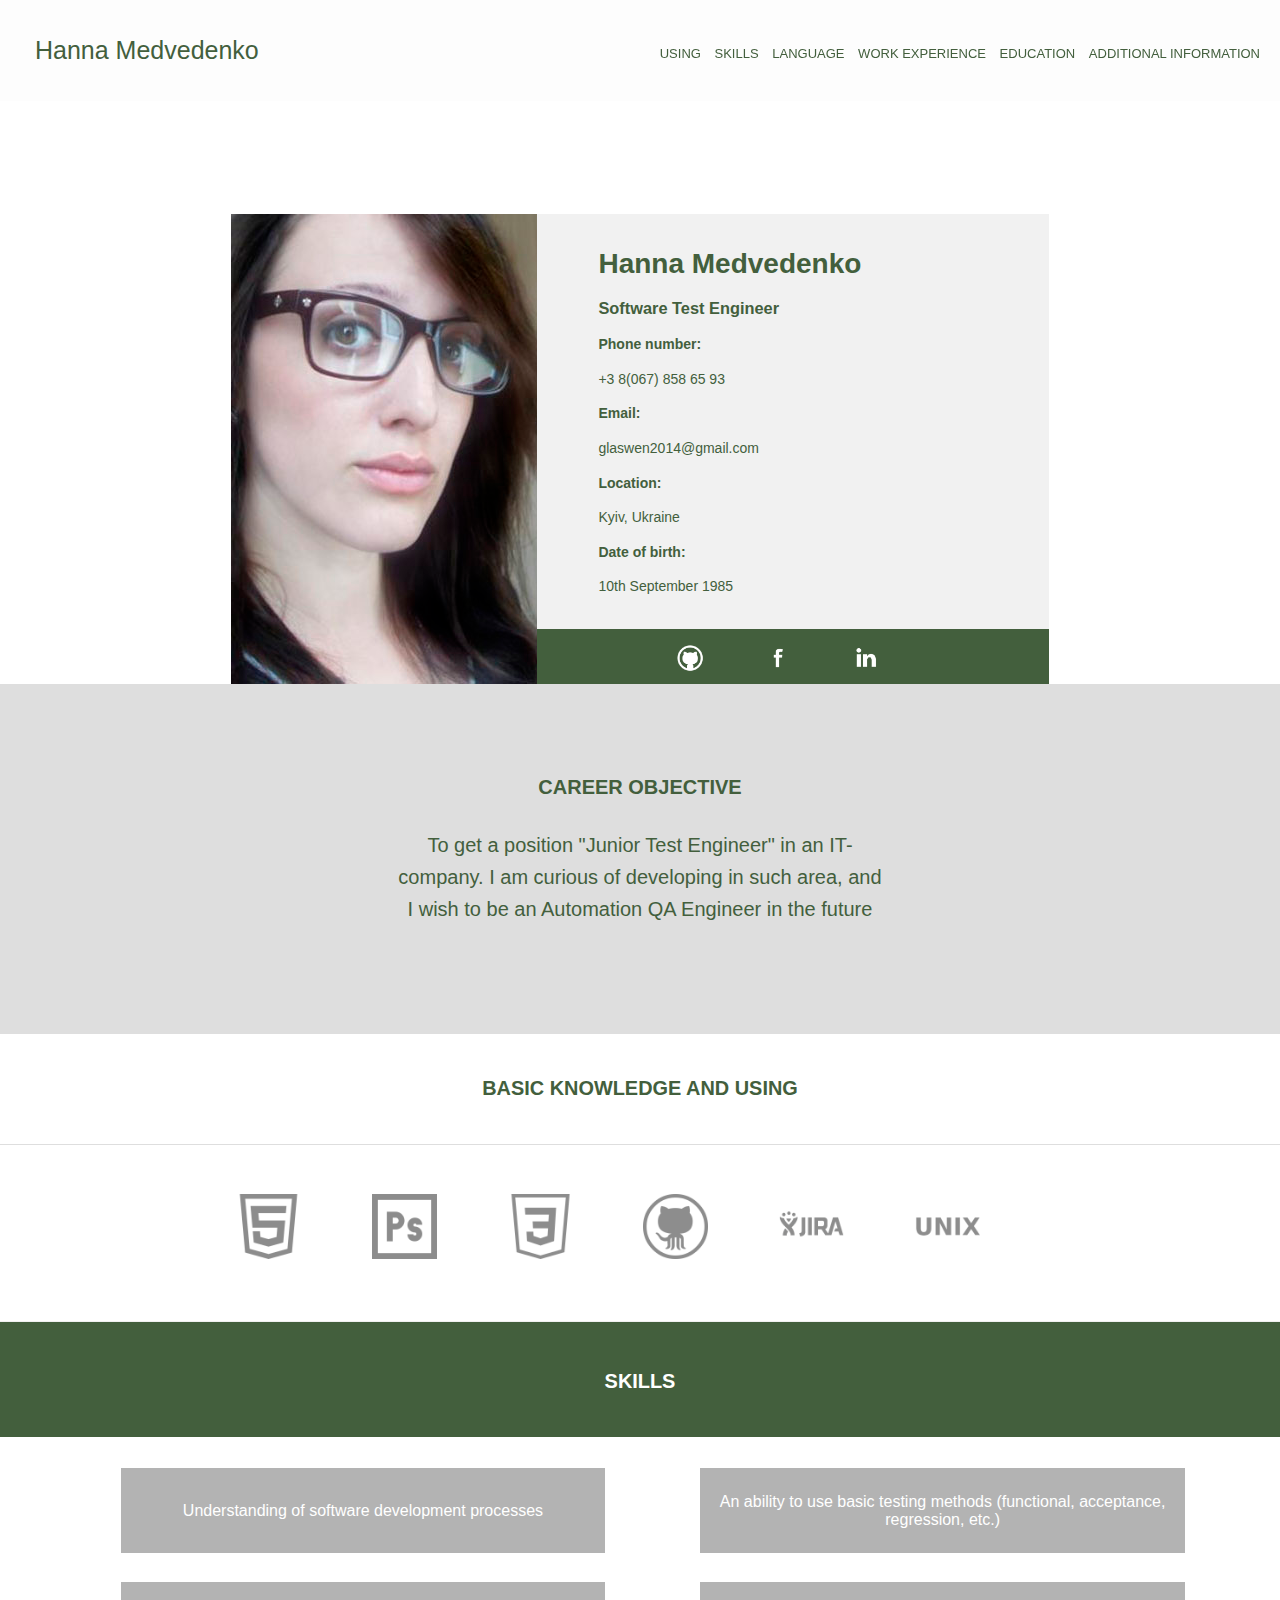
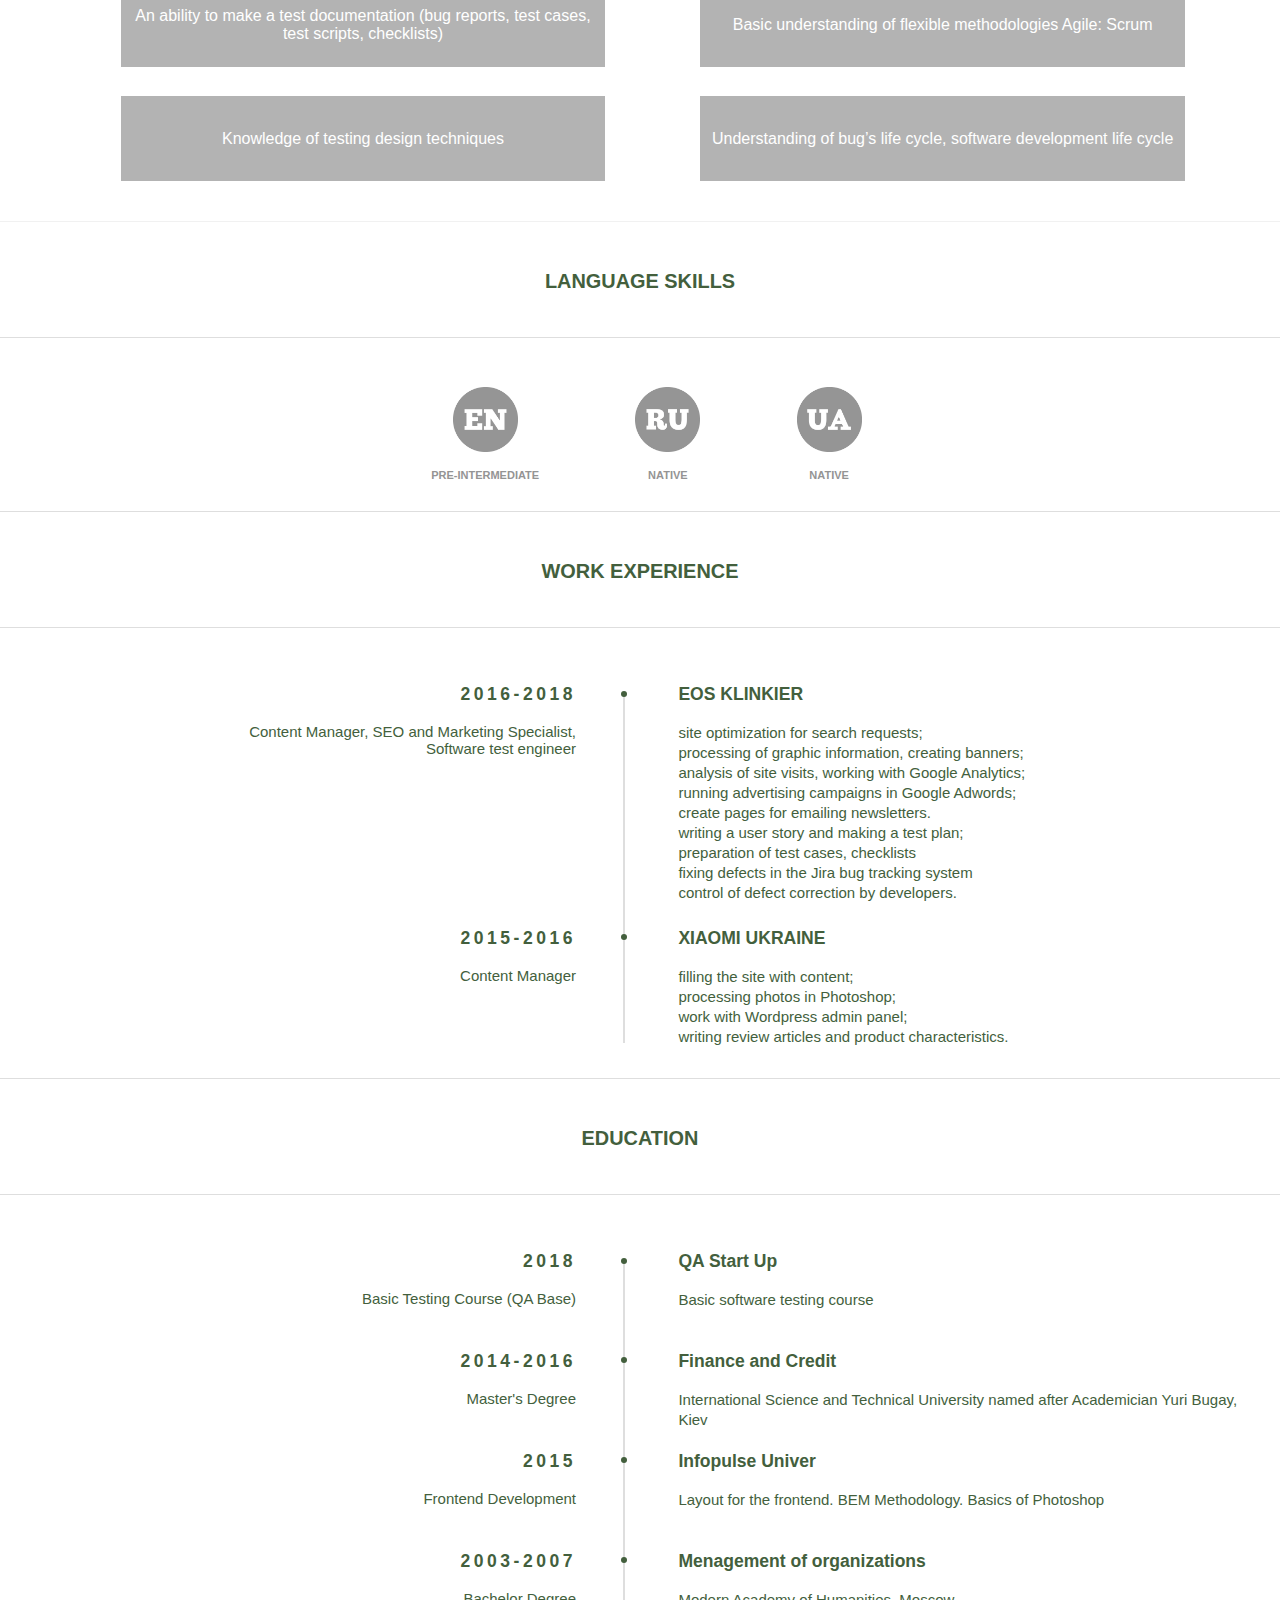
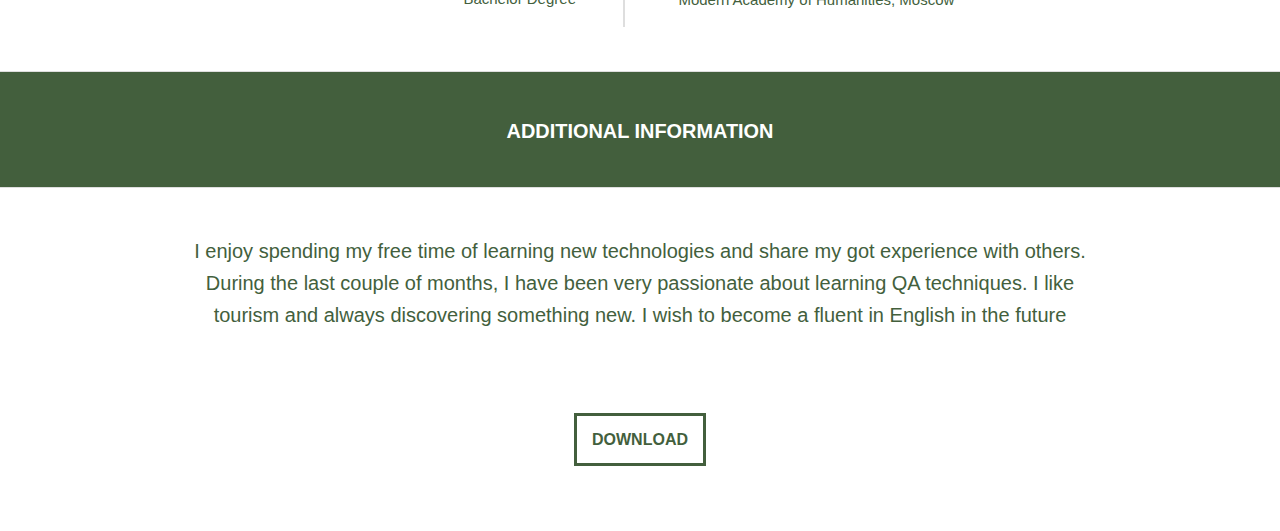
<file: index.html>
<!DOCTYPE html>
<html lang="en">
<head>
  <title>CV</title>
  <meta charset="utf-8">
  <link href="index.css" type="text/css" rel="stylesheet">
</head>
<body>
  <div class="header">
      <div id="name">
        <span><a href="#head">Hanna Medvedenko</a></span>
      </div>
       
       <ul class="pages">
              <li>
                <p><a href="#use">USING</a></p>
              </li>
                <li>
                  <p><a href="#skill">SKILLS</a></p>
                </li>
                  <li>
                    <p><a href="#lang">LANGUAGE</a></p>
                  </li>
                  <li>
                    <p><a href="#work">WORK EXPERIENCE</a></p>
                  </li>
                    <li>
                        <p><a href="#education">EDUCATION</a></p>
                    </li>
                    <li>
                      <p><a href="#addinfo">ADDITIONAL INFORMATION</a></p>
                    </li>
        </ul>
  </div>
<div class="pages_container"><a id="head"></a>
		<div class="slide_1">
					<div class="photo">
      					<p><img src="images/photo.jpg" alt="photo"></p>
      				</div>
            		<div class="persinfo">
            				<div class='info'><h1>Hanna Medvedenko</h1>
            					<h3>Software Test Engineer</h3>
            					<h4>Phone number:</h4>
            						<p>+3 8(067) 858 65 93</p>
            					<h4>Email:</h4>
            						<p>glaswen2014@gmail.com</p>
            					<h4>Location:</h4>
            						<p>Kyiv, Ukraine</p>
            					<h4>Date of birth:</h4>
            						<p>10th September 1985</p>
            				</div>

            				<div class='profiles'>
            					<a href="https://github.com/hannaviktorovna"><img src="images/git.png" alt="git"></a>
            					<a href="https://www.facebook.com/anna.viktorovna"><img src="images/fb.png" alt="facebook"></a>
            					<a href="http://linkedin.com/in/hanna-medvedenko-b7b398124"><img src="images/in.png" alt="linkedin"></a>
            				</div>
            			</div>
            	</div>

    	<div class='slide_2'>
    		<div class='objective'>
    			<h4>CAREER OBJECTIVE</h4>
   				<p></p>
    			<p>To get a position "Junior Test Engineer" in an IT-company. I am curious of developing in such area, and I wish to be an Automation QA Engineer in the future</p>
    		</div>
    	</div>

    	
    			<div class="slide_3"><a id="use"></a>
    				<div>
    				<h5>BASIC KNOWLEDGE AND USING</h5>
    				</div>
    					<div class='program'>
    						<div><img src="images/html-5-logo.png" alt="html"></div>
    						<div><img src="images/adobe-photoshop.png" alt="photoshop"></div>
    						<div><img src="images/css-3-logo.png" alt="css"></div>
    						<div><img src="images/github-icon-logo.png" alt="github"></div>
    						<div><img src="images/jira-logo.png" alt="jira"></div>
    						<div><img src="images/unix-logo.png" alt="unix"></div>
    					</div>
    			</div>

    			<div class="slide_4"><a id="skill"></a>
    				<div>
    				<h5>SKILLS</h5>
    				</div>
    				<div class="skills">
    					<table class="skills-slider">
    						<tr>
    							<td>Understanding of software development processes</td>
    							<td>An ability to use basic testing methods (functional, acceptance, regression, etc.)</td>
    						</tr>
    						<tr>
    							<td>An ability to make a test documentation (bug reports, test cases, test scripts, checklists)</td>
    							<td>Basic understanding of flexible methodologies Agile: Scrum</td>
    						</tr>
    						<tr>
    							<td>Knowledge of testing design techniques</td>
    							<td>Understanding of bug’s life cycle, software development life cycle</td>
    						</tr>
    					</table>
    				</div>
                </div>

    			<div class="slide_5"><a id="lang"></a>
    				<div>
                   	<h5>LANGUAGE SKILLS</h5>
                    </div>
                    <div class="language">
                        <div><img src="images/english.png" alt="english"><p>PRE-INTERMEDIATE</p></div>
                        <div><img src="images/russian.png" alt="russian"><p>NATIVE</p></div>
                        <div><img src="images/ukrainian.png" alt="ukrainian"><p>NATIVE</p></div>
                    </div>
    			</div>

                <div class='slide_6'><a id="work"></a>
                <div><h5>WORK EXPERIENCE</h5></div>
                    <div class="date">
                        <div class="date_1">
                        <h3>2016-2018</h3>
                        <p>Content Manager, SEO and Marketing Specialist,<br>
                        Software test engineer</p>
                        </div>
                        <div class="line1"></div>
                        <div class='circle_1'></div>
                        <div class='circle_2'></div>
                        <div class="company_1">
                            <h3>EOS KLINKIER</h3>
                            <ul>
                                <li>site optimization for search requests;</li>
                                <li>processing of graphic information, creating banners;</li>
                                <li>analysis of site visits, working with Google Analytics;</li>
                                <li>running advertising campaigns in Google Adwords;</li>
                                <li>create pages for emailing newsletters.</li>
                                <li>writing a user story and making a test plan;</li>
                                <li>рreparation of test cases, checklists</li>
                                <li>fixing defects in the Jira bug tracking system</li>
                                <li>control of defect correction by developers.</li>
                            </ul>
                        </div>
                        <div class="date_2">
                        <h3>2015-2016</h3>
                        <p>Content Manager</p>
                        </div>
                        <div class="company_2">
                        <h3>XIAOMI UKRAINE</h3>
                            <ul>
                                <li>filling the site with content;</li>
                                <li>processing photos in Photoshop;</li>
                                <li>work with Wordpress admin panel;</li>
                                <li>writing review articles and product characteristics.</li>
                            </ul>
                        </div>
                    </div>
        </div>

                <div class="slide_7"><a id="education"></a>
                    <div>
                    <h5>EDUCATION</h5>
                    </div>
                            
                    <div class="date2">
                    <div class="date2_1">
                        <h3>2018</h3>
                        <p>Basic Testing Course (QA Base)</p>
                    </div>
                    <div class="line2"></div>
                    <div class='circle_3'></div>
                    <div class='circle_4'></div>
                    <div class='circle_5'></div>
                    <div class='circle_6'></div>
                    <div class="univer_1">
                        <h3>QA Start Up</h3>
                        <ul>
                        <li>Basic software testing course</li>
                        </ul>
                    </div>
                    <div class="date2_2">
                        <h3>2014-2016</h3>
                        <p>Master's Degree</p>
                    </div>
                    <div class="univer_2">
                        <h3>Finance and Сredit</h3>
                        <ul>
                            <li>International Science and Technical University named after Academician Yuri Bugay, Kiev</li>
                        </ul>
                    </div>

                    <div class="date2_3">
                        <h3>2015</h3>
                        <p>Frontend Development</p>
                    </div>
                    <div class="course1">
                        <h3>Infopulse Univer</h3>
                        <ul>
                        <li>Layout for the frontend. BEM Methodology. Basics of Photoshop</li>
                        </ul>
                    </div>
                    <div class="date2_4">
                        <h3>2003-2007</h3>
                        <p>Bachelor Degree</p>
                    </div>
                    <div class="course2">
                        <h3>Menagement of organizations</h3>
                        <ul>
                        <li>Modern Academy of Humanities, Moscow</li>
                        </ul>
                    </div>
                </div>
            </div>

                <div class="slide_8"><a id="addinfo"></a>
                    <div>
                    <h5>ADDITIONAL INFORMATION</h5>
                    </div>
                    <div class="dopinfo">
                        <p>I enjoy spending my free time of learning new technologies and share my got experience with others. During the last couple of months, I have been very passionate about learning QA techniques. I like tourism and always discovering something new. 
                        I wish to become a fluent in English in the future</p>
                    </div>
                </div>

            <div class="button">
                <a download href="images/CV-Eng Medvedenko.pdf">DOWNLOAD</a>
            </div>


	    	
</div>

</body>
</html>
</file>
<file: index.css>
body {
  font-size: 10px;
  font-family: Arial,Helvetica,sans-serif;
	color: #435f3d;
	height: 100%;
	overflow-x: auto;
  overflow-y: scroll;
}
.header {
    position: fixed;
    margin-top: 0px;
    left: auto;
    right: 0px;
    margin-left: 0px;
    width: 100%;
    min-width: 980px;
    z-index: 50;
    top: 0px;
    height: 101px;
    display:inline-block;
    background-color: #fdfdfd;
    min-width: 980px;
}
    #name {	
	  font:normal normal normal 25px/1.2em 'open sans',sans-serif; 
    position: absolute;
    margin: 35px; 
    z-index: 50;
    height: 42px;
    min-height: 42px;
    width: 244px; 
}

ol, ul {
    list-style: none;

}

a {
   text-decoration: none;
   color: #435f3d;
}

.pages {
   top: 15px;
   right: 0px;
   position: fixed;
   margin-right: 15px;
   font: normal normal normal 13px/1.2em 'open sans',sans-serif;
   white-space: nowrap;
   display: inline-block;
   overflow: visible;
}

.pages li {
	padding: 5px;
	display:inline-block;
}



.pages_container {
	  left: 0px;
    width: 100%;
    min-width: 980px;
    position: absolute;
    top: 101px;
    height: 3630px;
}

.slide_1 {
	background: url('https://raw.githubusercontent.com/hannaviktorovna/cv/master/images/slide-1.jpg');
	background-repeat: no-repeat; 
	background-size:cover;
	height: 583px;
	margin: 0;
  padding: 0;
  width: 100%;
  min-width: 980px;
  position: absolute;
  text-align: center;
}

.photo {
	margin-left: -40%;
  margin-top: 103px;
  display: inline-block;
  }

 p img {
  margin-right: -3px; 
}

.persinfo {
	position: absolute;
	background-color: #f1f1f1;
	margin-top: 113px;
  width: 40%;
  height: 80.6%;
  display: inline-block;
  text-align: left;
   }

.info {
  font-size: 14px;
  margin-top: 15px;
  padding-left: 12%;
  position: absolute;
}

.info {
  font-size: 14px;
}

.profiles {
  background-color: #435f3d;
  height: 14%;
  margin-top: 415px;
  padding: 6px;
  padding-left: 27%;
}

.profiles img {
  width: 30px; 
  height: 30px;
  margin-top: 8px;
  margin-right: 55px;
}

.slide_2 {
    position: absolute;
    width: 100%;
    top: 0px;
    min-width: 980px;
    height: 350px;
    margin-top: 583px; 
    bottom: 0;
    background-color: #dedede;
}

.objective {
    line-height: 1.6em;
    width: 38%;
    position: relative;
    text-align: center;
    pointer-events: none;
    top: 60px;
    left: 31%;
    font-size: 20px;
    padding: 0;
}

.slide_3, .slide_4, .slide_5, .slide_6, .slide_7, .slide_8 {
  position: absolute;
  height: 100px;
  padding-top: 15px;
  left: 0px;
  width: 100%;
  min-width: 980px;
  text-align: center;
  font-size: 24px;
  }

.slide_3 {
  top: 928px;
  border-bottom: 1px solid #dedede;
}


.date, .date2 {
    position: absolute;
    left: 0px;
    width: 100%;
    font-size: 15px;
}

.date_1, .date_2, .date2_1, .date2_2, .date2_3, .date2_4 {
    z-index: 0;
    width: 45%;
    position: absolute;
    pointer-events: none;
    visibility: inherit;
    text-align: right;

}

.date_1, .date2_1, .company_1, .univer_1{
top: 50px;
}

.date_2, .company_2 {
  top: 294px;
}

.date_1 h3, .date_2 h3, .date2_1 h3, .date2_2 h3, .date2_3 h3, .date2_4 h3 {
  letter-spacing: 0.2em;
}

.circle_1, .circle_2, .circle_3, .circle_4, .circle_5, .circle_6 {
    left: 48.52%;
    width: 6px;
    position: absolute;
    height: 6px;
    background-color: #435f3d;
    border-radius: 6px;
  }

.circle_1, .circle_3 {
  top: 74px;
}

.circle_2 {
   top: 317px;
}

.circle_4 {
   top: 173px;
}

.circle_5 {
   top: 273px;
}

.circle_6 {
   top: 373px;
}

.company_1, .company_2, .univer_1, .univer_2, .course1, .course2 {
    left: 53%;
    position: absolute;
    text-align: left;
    letter-spacing: normal;
}

.company_1 ul, .company_2 ul, .univer_1 ul, .univer_2 ul, .course1 ul, .course2 ul {
  line-height: 20px;
  letter-spacing: normal;
  padding-left: 0px;
  padding-right: 20px; 
}

.line1, .line2 {
    left: 48.65%;
    width: 2px;
    position: absolute;
    background-color: #dedede;
    top: 78px;
}

.line1 {
  height: 348px;
  }

.line2 {
  height: 365px;
}


.slide_4 {
  top: 1220px;
  border-top: 1px solid #f1f1f1;
  border-bottom: 1px solid #f1f1f1;
  background-color: #435f3d;
  color: #ffffff;
}

.date2_1, .date2_2, .date2_3, .date2_4  {
    z-index: 0;
    top: 50px;
    width: 45%;
    position: absolute;
    pointer-events: none;
    visibility: inherit;
    text-align: right;

}

.date2_1 h3, .date2_2 h3, .date2_3 h3, .date2_4  h3 {
  letter-spacing: 0.2em;
}

.univer_1, .univer_2, .univer_3, .course_1, .course_2 {
    left: 53%;
    position: absolute;
    top: 50px;
    text-align: left;
    letter-spacing: normal;
}


.date2_2 h3 {
  letter-spacing: 0.2em;
}

.date2_2, .univer_2 {
    top: 150px;
}

.univer_2 p {
  line-height: 20px;
  letter-spacing: normal;
  list-style: none;
  padding: 0;
}

.course1, .date2_3 {
top: 250px;
}

.course2, .date2_4 {
top: 350px;
}

.slide_5 {
  top: 1720px;
  border-top: 1px solid #f1f1f1;
  border-bottom: 1px solid #dedede;
}
.program {
  width: 100%;
  position: absolute;
}

.program img {
  width: 65px;
  height: 65px;
}

.program div {
  display: inline-block;
  margin-top: 60px;
  padding-right: 5%; 
}

.slide_6 {
  top: 2010px;
  border-top: 1px solid #dedede;
  border-bottom: 1px solid #dedede;
}

.skills {
  background: url('https://raw.githubusercontent.com/hannaviktorovna/cv/master/images/slide-2.jpg');
  background-repeat: no-repeat; 
  background-size:cover;
  border-top: 2px solid #ffffff;
  height: 383px;
  margin: 0px;
  padding: 0px;
  width: 100%;
  position: absolute;
  top: 115px;
}

table{
  position: absolute;
  border-spacing: 95px 29px;
  table-layout: fixed;
  width: 100%;
  padding-left: 2%; 
}

.skills-slider tr {
  font-size: 16px;
  background: #949494;
  opacity: 0.7;
  height: 85px;
  position: relative;
}

.slide_7 {
  top: 2577px;
  border-top: 1px solid #dedede;
  border-bottom: 1px solid #dedede;
}

.language img {
  width: 65px;
  height: 65px;
}

.language div {
  display: inline-block;
  text-align: center;
  margin-top: 60px;
  padding-right: 3%; 
  margin-left: 4%;
}

.language p {
  color: #949494;
  font-size: 11px;
  font-weight:bold;
}

.slide_8 {
  top: 3170px;
  border-top: 1px solid #dedede;
  border-bottom: 1px solid #dedede;
  background-color: #435f3d;
  color: #ffffff;
}

.dopinfo {
  padding: 0;
  height: 350px;
  color: #435f3d;
}

.dopinfo p{
  line-height: 1.6em;
  width: 72%;
  position: absolute;
  text-align: center;
  pointer-events: none;
  left: 14%;
  font-size: 20px;
  padding: 3% 0;
}

.button {
    position: absolute;
    top: 3530px;
    height: 48px;
    min-height: 19px;
    width: 100%;
    text-align: center;
  }

.button a{
  text-decoration: none;
  color: #435f3d;
}

.button a:link {
  font-size: 16px;
  font-weight:bold;
  padding: 15px;
  border: 3px solid #435f3d;
}

.button a:hover {
  background: #435f3d;
  color: #ffffff;
  padding: 15px;
}
</file>
